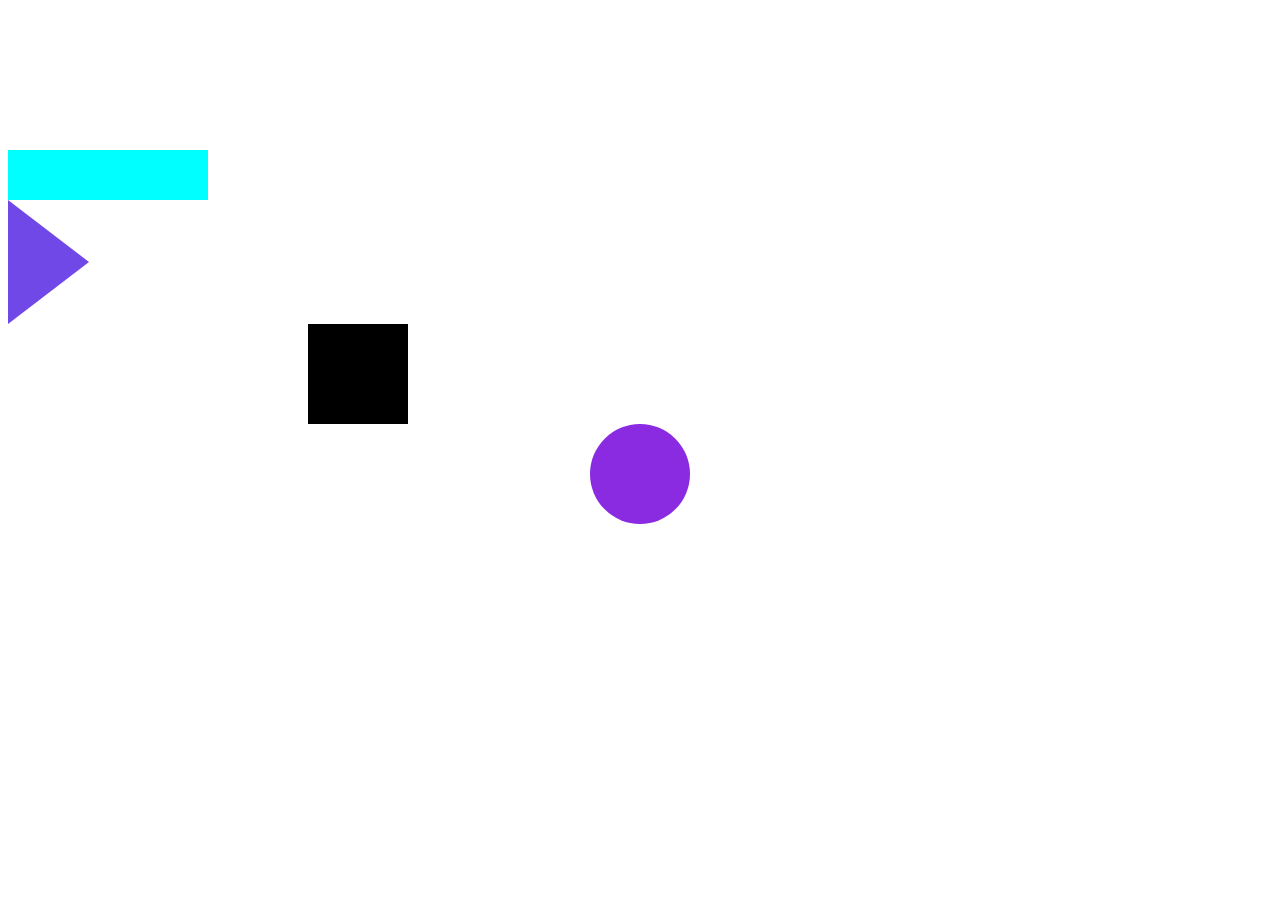
<file: figures/index.html>
<!DOCTYPE html>
<html lang="ru">
<head>
  <meta charset="UTF-8">
  <meta name="viewport" content="width=device-width, initial-scale=1.0">
  <title>figures</title>
  <link rel="stylesheet" href="index.css">
</head>
<body>
 <div class="figures">
  <div class="rectangle"></div>
  <div class="triangle"></div>
  <div class="square"></div>
  <div class="circle"></div>
 </div>
 <script type="module" src="index.js"></script>
</body>
</html>
</file>
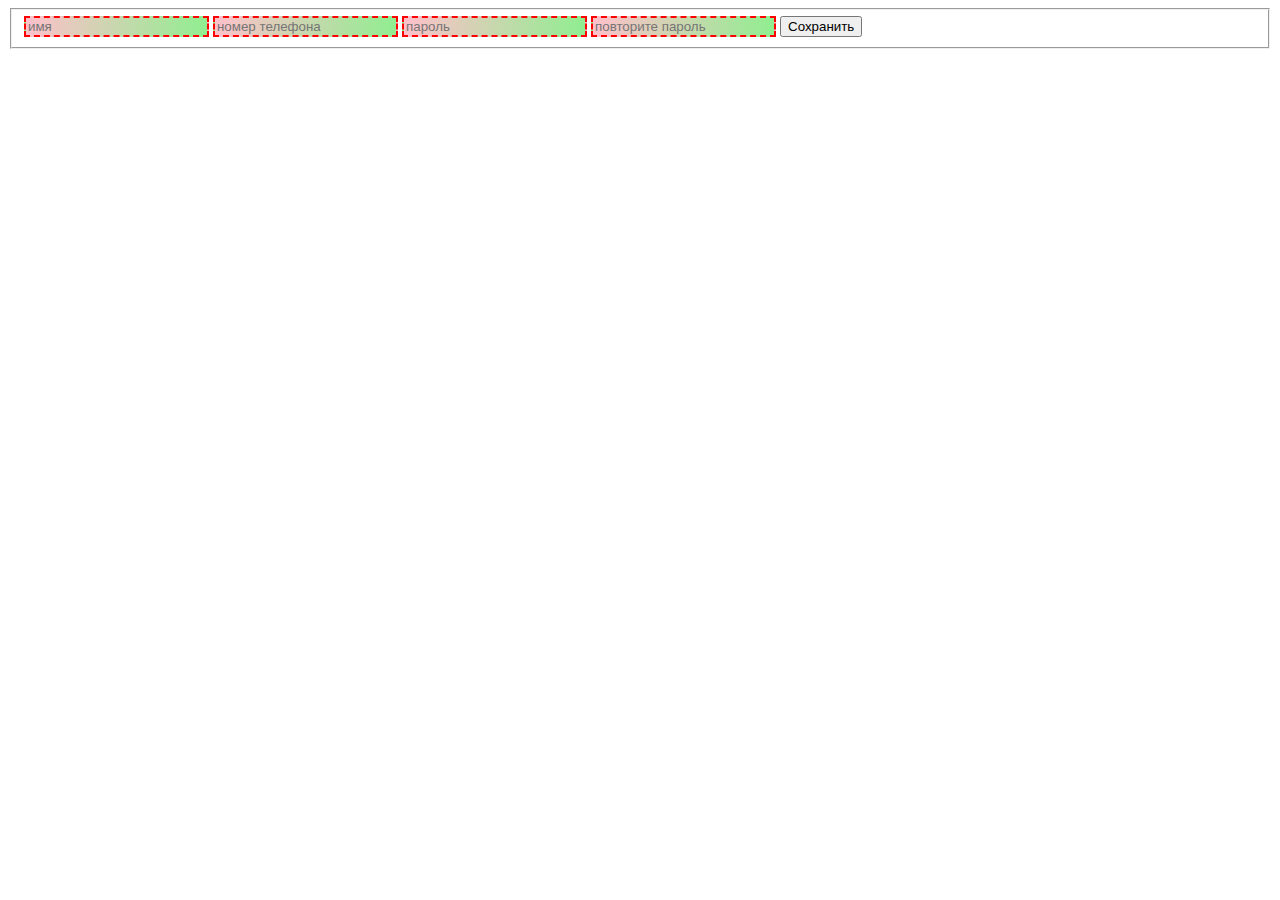
<file: form/index.html>
<!DOCTYPE html>
<html lang="ru">
<head>
  <meta charset="UTF-8">
  <meta name="viewport" content="width=device-width, initial-scale=1.0">
  <title>figures</title>
  <link rel="stylesheet" href="index.css">
</head>
<body>
  <form class="form" name="add-form" novalidate>
    <fieldset class="form__set">
        <input id="name" class="form__input form__input_item_name" type="text" name="name"
            placeholder="имя" required minlength="3" maxlength="30">
        <span class="form__input-error name-error"></span>
        <input id="tel" class="form__input form__input_item_namber" type="tel" name="tel"
            placeholder="номер телефона" required minlength="10" maxlength="15">
        <span class="tel-error form__input-error"></span>
        <input id="password" class="form__input form__input_item_password" type="password" name="password"
            placeholder="пароль" required minlength="8" maxlength="40" pattern="(?=.*[0-9])(?=.*[A-Z]).*">
        <span class="password-error form__input-error"></span>
        <input id="password" class="form__input form__input_item_password" type="password" name="password"
            placeholder="повторите пароль" required minlength="8" maxlength="40" pattern="(?=.*[0-9])(?=.*[A-Z]).*">
        <span class="password-error form__input-error"></span>
        <button class="form__save" type="submit">Сохранить</button>
    </fieldset>
</form>
 <script type="module" src="index.js"></script>
</body>
</html>
</file>
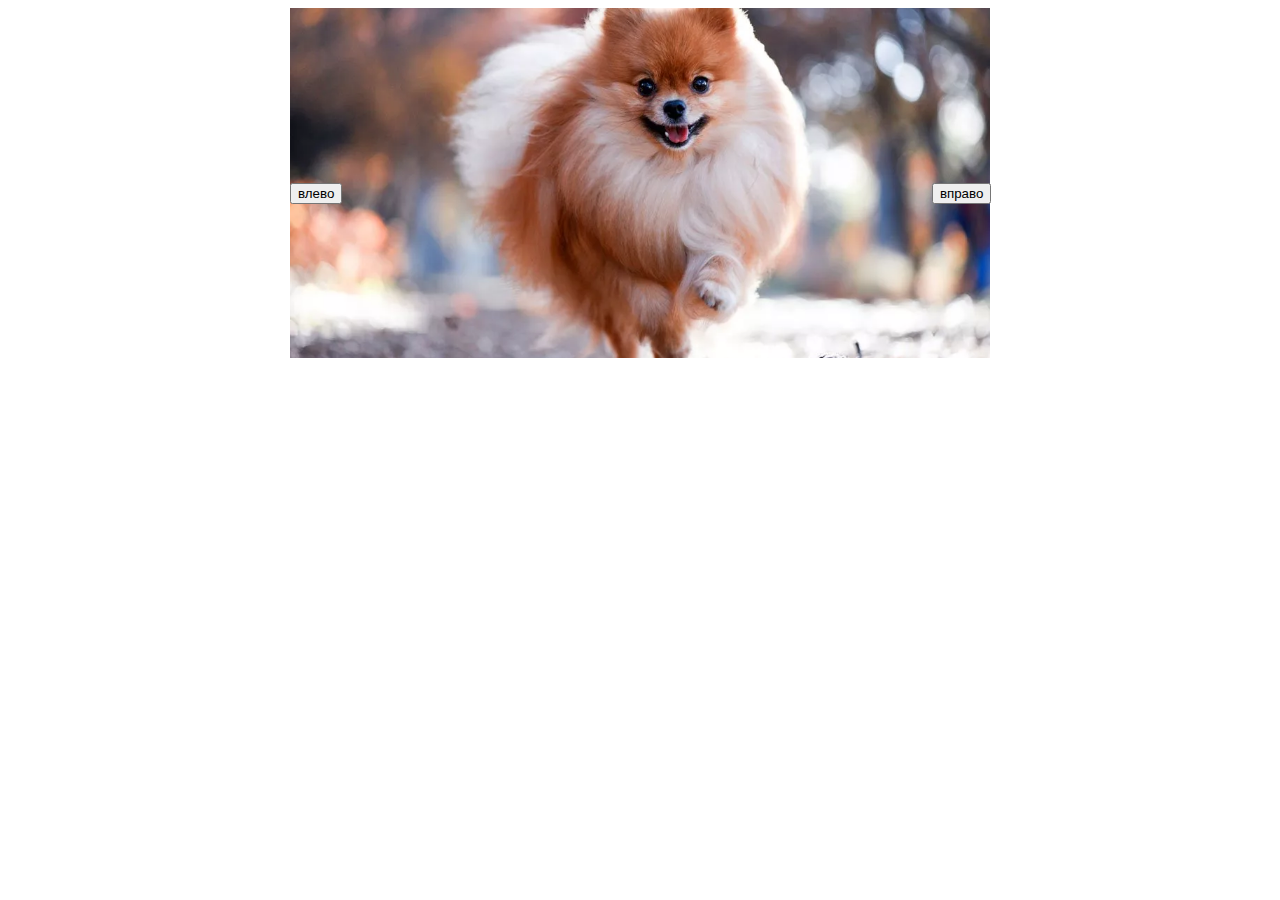
<file: slider/index.html>
<!DOCTYPE html>
<html lang="ru">
<head>
  <meta charset="UTF-8">
  <meta name="viewport" content="width=device-width, initial-scale=1.0">
  <title>Slider</title>
  <link rel="stylesheet" href="index.css">
</head>
<body>
 <div class="slider">
    <div class="container">
      <div class="slider__items">
        
      </div>
    </div>
    <button class="left">влево</button>
    <button class="right">вправо</button>
 </div>
 <script type="module" src="index.js"></script>
</body>
</html>
</file>
<file: figures/index.css>
.rectangle{
  margin-top: 150px;
  
  width: 200px;
  height: 50px;
  background-color: aqua;
  transform-origin:  top;
}

.rectangleClick{
  animation:rotation 5s linear infinite;
}

@keyframes rotation  {
  0% {
    transform: rotate(0deg);
  }
  100% {
    transform: rotate(360deg);
  }
}


.circle{
  position: relative;
  text-align: center;
  margin: auto;
  width: 100px;
  height: 100px;
  background-color: blueviolet;
  border-radius: 50%;
  
}

.circleClick::before {
  content: ''; 
  position: absolute;
  border: 2px solid #3D64FF; 
  left: -20px;
  opacity: 0;
  right: -20px;
  top: -20px;
  bottom: -20px;
  border-radius: 50%;
  animation: pulse 2s linear ;
}

.circleClick::after,
.circleClick::before {
  content: '';
  position: absolute;
  border: 2px solid #3D64FF;
  left: -20px;
  opacity: 0;
  right: -20px;
  top: -20px;
  bottom: -20px;
  border-radius: 50%;
  animation: pulse 2s linear ;
}

.circleClick::after {
  animation-delay: 1.25s;
}


@keyframes pulse  {
  0% {
    transform: scale(0.5);
    opacity: 0;
  }
  50% {
    opacity: 1;
  }
  100% {
    transform: scale(1.2);
    opacity: 0;
  }
}


.square{
  width: 100px;
  height: 100px;
  background-color: black;
  margin-left: 300px;
}

.squareClick{
  animation: bounce 2s linear infinite;
}

@keyframes bounce {
  0%   { transform: translateY(0); }
  50%  { transform: translateY(-100px); }
  100% { transform: translateY(0); }
}


.triangle {
  width: 0;
  height: 0;
  border-style: solid;
  border-width: 62.5px 0 62.5px 81px;
  border-color: transparent transparent transparent #7048e8;
}

.triangle:hover{
  animation: pulse 2s linear ;
}
</file>
<file: form/index.css>
input:invalid {
  border: 2px dashed red;
}

input:invalid:required {
  background-image: linear-gradient(to right, pink, lightgreen);
}

input:valid {
  border: 2px solid black;
}
</file>
<file: slider/index.css>
.slider{
    transition: 500ms;
    margin: 0 auto;
    width: 700px;
    height: 350px;
    position: relative;
}

.left{
    position: absolute;
    top:50%;
}

.right{
    position: absolute;
    left:91.7%;
    top:50%;
}

.slider__items {
    counter-reset: slide;
  }

  .image {
    display: none;
    width: 100%;
    height: 350px;
    object-fit: cover;
    object-position: 0;
  }

  .block{
    display: block;
  }
</file>
